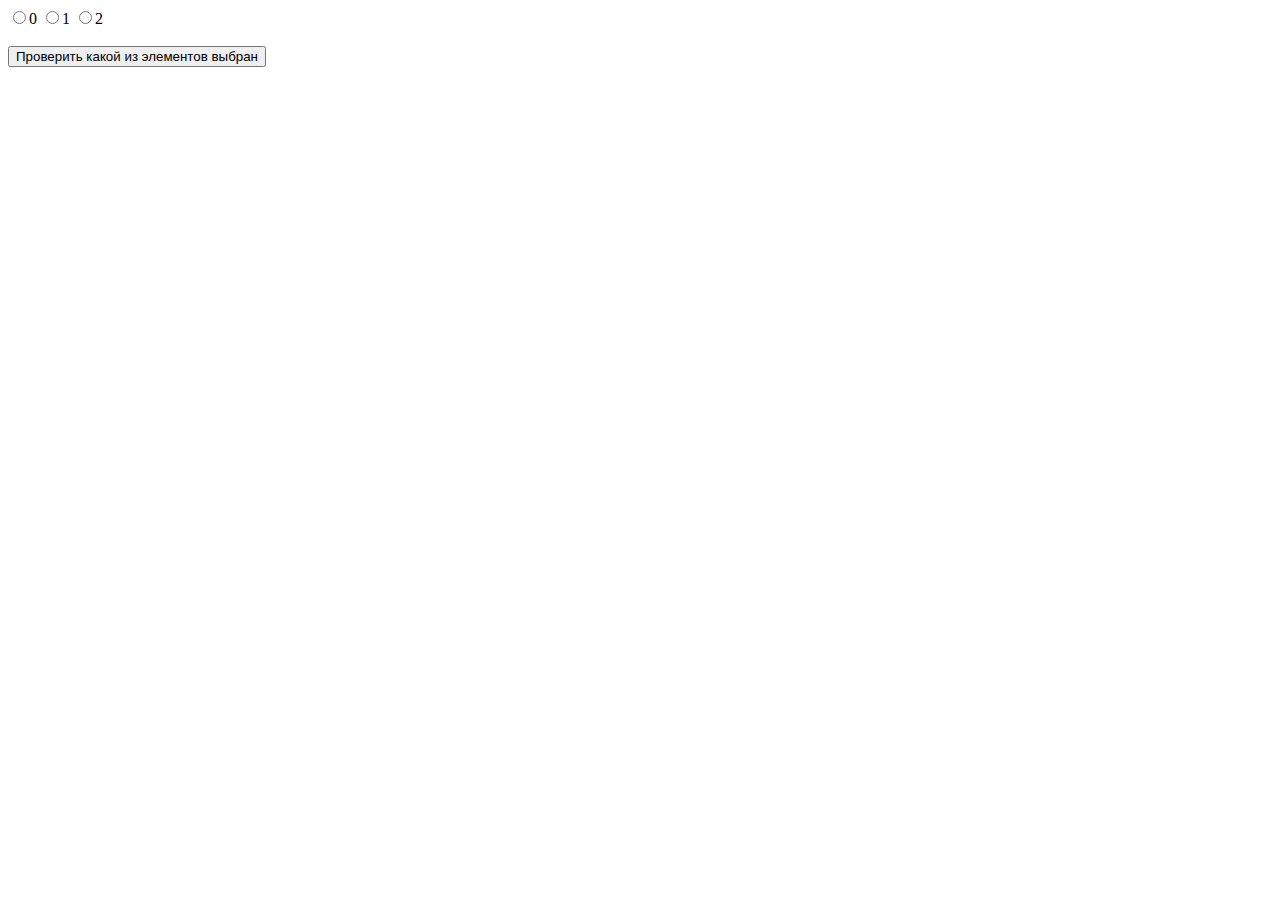
<file: JS-pract-1/index.html>
<!DOCTYPE html>
<html lang="en">
<head>
    <meta charset="UTF-8">
    <meta http-equiv="X-UA-Compatible" content="IE=edge">
    <meta name="viewport" content="width=device-width, initial-scale=1.0">
    <title>JavaScript Tutorial</title>
</head>
<body>
    <!-- <label ><input type="checkbox" name="" id="one" onchange="fun1()">Пример chbox</label> -->
        <input type="radio" name="r1" value="5">0
        <input type="radio" name="r1" value="53">1
        <input type="radio" name="r1" value="535">2
<br>
<br>
        <button onclick="fun1()"> Проверить какой из элементов выбран</button>


    <script src="JS/script.js"></script>
</body>
</html>
</file>
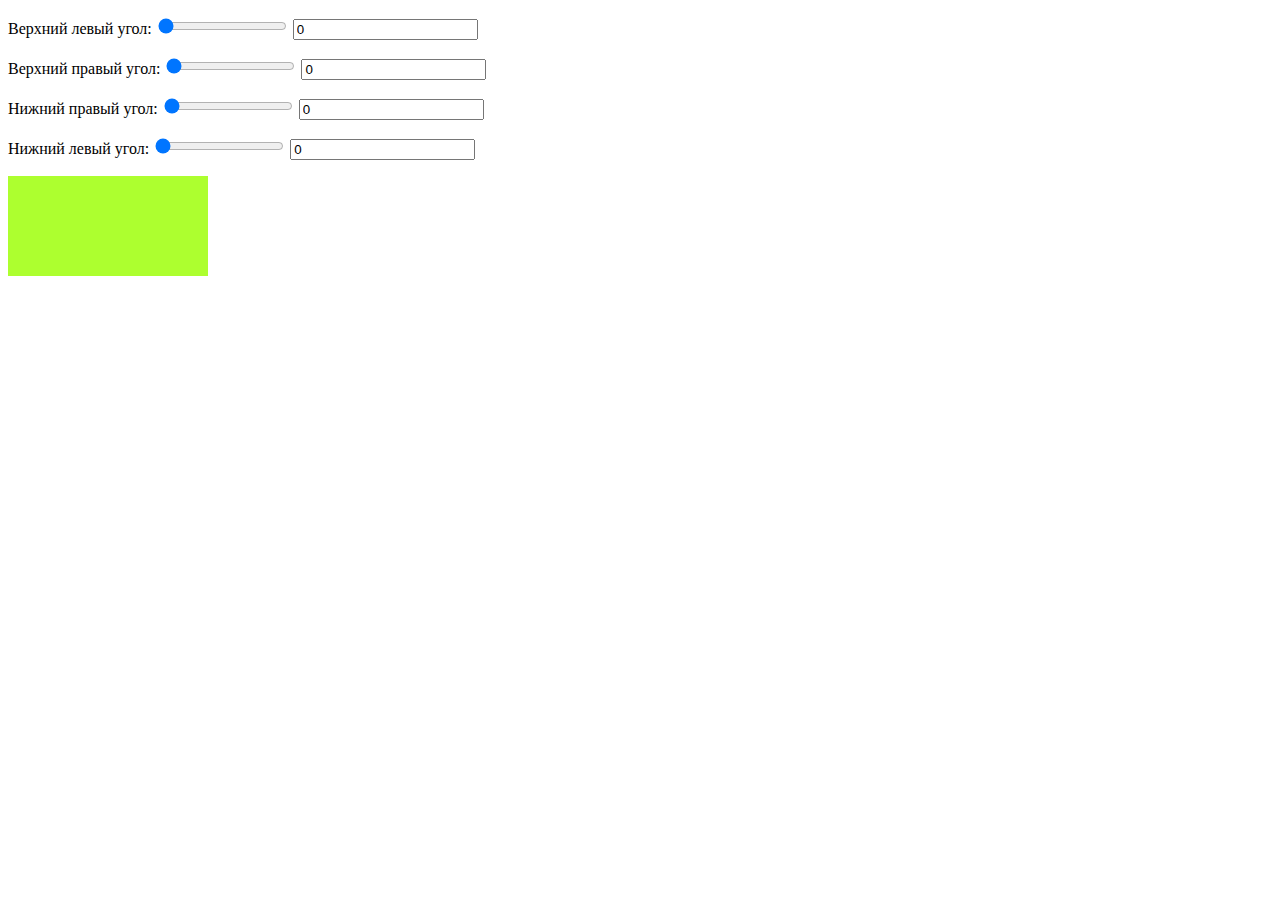
<file: JS-pract-3/index.html>
<!DOCTYPE html>
<html lang="en">
<head>
    <meta charset="UTF-8">
    <meta http-equiv="X-UA-Compatible" content="IE=edge">
    <meta name="viewport" content="width=device-width, initial-scale=1.0">
    <link rel="stylesheet" href="CSS/style.css">
    <title>JavaScript Tutorial</title>
</head>
<body>
            <div class="block1">
                <p>Верхний левый угол:
                    <input type="range" name="" id="rtl" min="0" max="100" value="0" oninput="fun1()"> 
                    <input type="text" id="ttl" value="0">
                </p>
            <p>Верхний правый угол:
                <input type="range" name="" id="rtr" min="0" max="100" value="0" oninput="fun1()"> 
                <input type="text" id="ttr" value="0">
            </p>
            <p>Нижний правый угол:
                <input type="range" name="" id="rbr" min="0" max="100" value="0" oninput="fun1()"> 
                <input type="text" id="tbr" value="0">
            </p>
            <p>Нижний левый угол:
                <input type="range" name="" id="rbl" min="0" max="100" value="0" oninput="fun1()"> 
                <input type="text" id="tbl" value="0">
            </p>
        </div>
        <div id="block"></div>

    <script src="JS/script.js"></script>
</body>
</html>
</file>
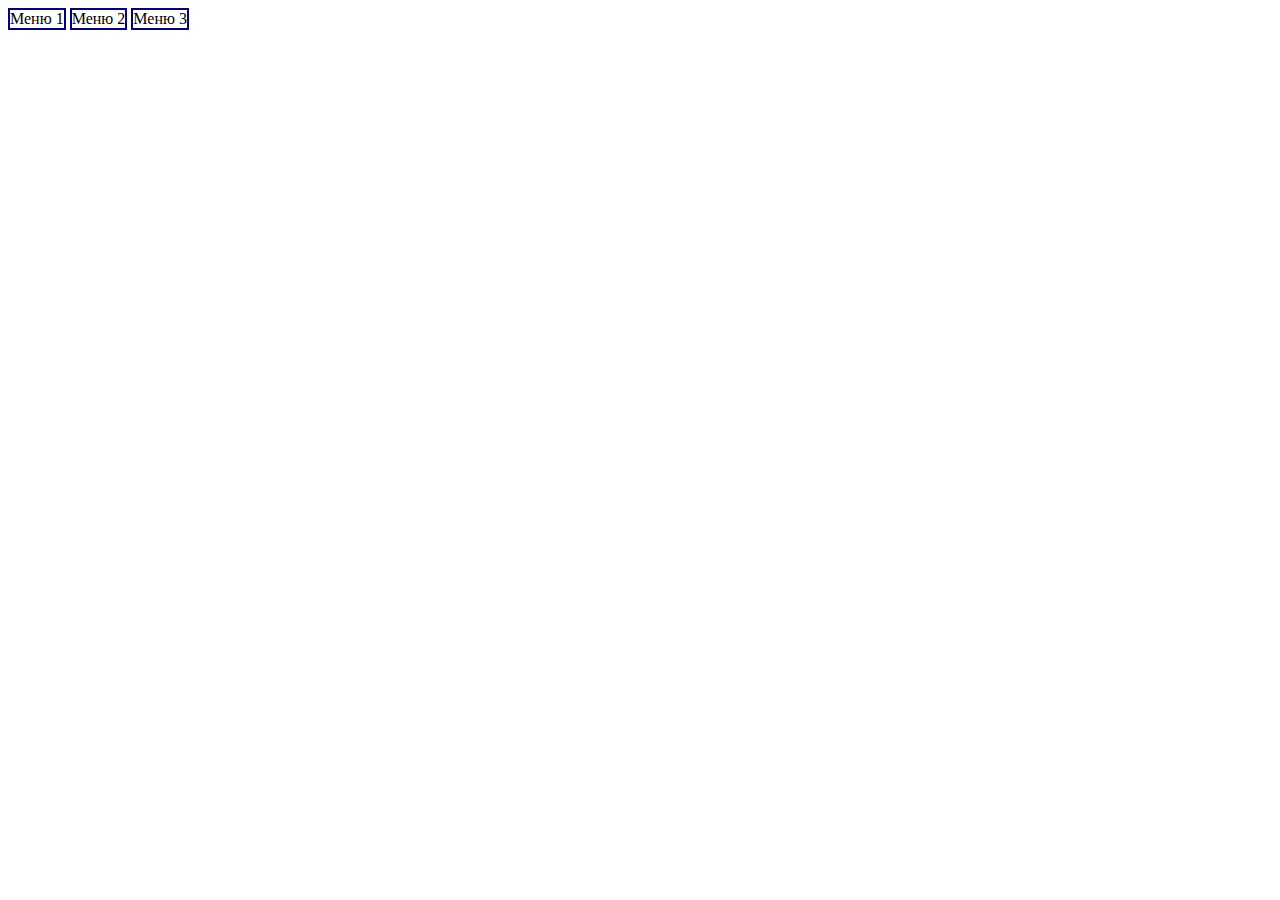
<file: JS-pract-4/index.html>
<!DOCTYPE html>
<html lang="en">
<head>
    <meta charset="UTF-8">
    <meta http-equiv="X-UA-Compatible" content="IE=edge">
    <meta name="viewport" content="width=device-width, initial-scale=1.0">
    <title>JavaScript Tutorial</title>
    <link rel="stylesheet" href="CSS/style.css">
</head>
<body>
    <div id="nav">
        <div class="menu-item">
            Меню 1
            <div class="submenu">
                Подменю
            </div>
        </div>
        <div class="menu-item">
            Меню 2
            <div class="submenu">
                Подменю
            </div>
        </div>
        <div class="menu-item">
            Меню 3
            <div class="submenu">
                Подменю
            </div>
        </div>
    </div>

    <script src="JS/script.js"></script>
</body>
</html>
</file>
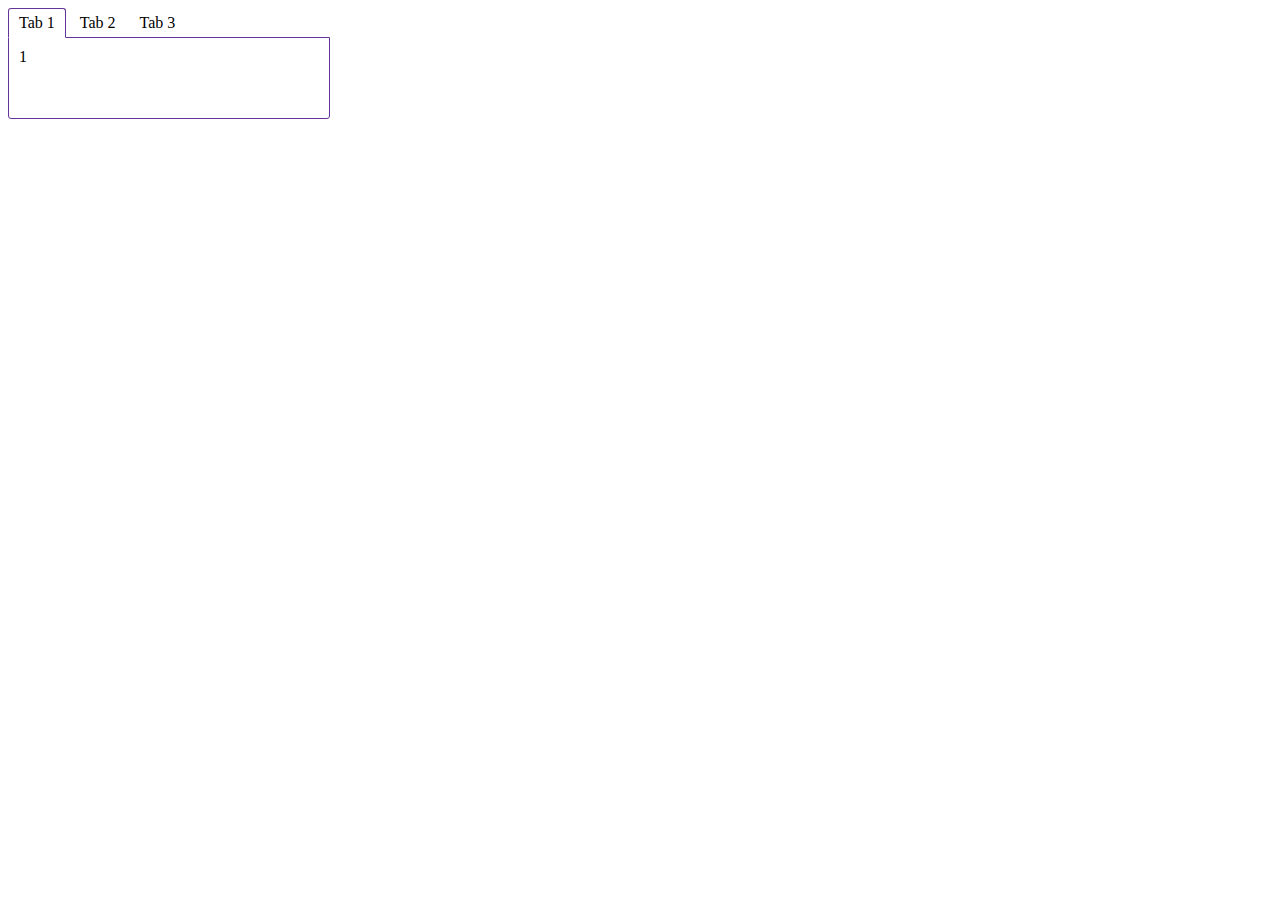
<file: JS-pract-5/index.html>
<!DOCTYPE html>
<html lang="en">
<head>
    <meta charset="UTF-8">
    <meta http-equiv="X-UA-Compatible" content="IE=edge">
    <meta name="viewport" content="width=device-width, initial-scale=1.0">
    <title>JavaScript Tutorial</title>
    <link rel="stylesheet" href="CSS/style.css">
</head>
<body>
    <div id="tabs">
        <div class="tab whiteborder">Tab 1</div>
        <div class="tab">Tab 2</div>
        <div class="tab">Tab 3</div>
        <div class="tabContent">1</div>
        <div class="tabContent">2</div>
        <div class="tabContent">3</div>
    </div>

    <script src="JS/script.js"></script>
</body>
</html>
</file>
<file: JS-pract-3/CSS/style.css>
#block{
    width: 200px;
    height: 100px;
    background: greenyellow;
}
</file>
<file: JS-pract-4/CSS/style.css>
.menu-item{
    border: 2px solid darkblue;
    display: inline-block;
    position: relative;
    cursor: pointer;
}
.menu-item .submenu{
    height: 40px;
    width: 120px;
    background: mediumslateblue;
    position: absolute;
    cursor: pointer;
}
</file>
<file: JS-pract-5/CSS/style.css>
#tabs .tab{
    display: inline-block;
    padding: 5px 10px;
    cursor: pointer;
    position: relative;
    z-index: 5;
}
#tabs .whiteborder{
    border: 1px solid rebeccapurple;
    border-bottom: 1px solid rgb(255, 255, 255);
    border-radius: 3px 3px 0 0;
}
#tabs .tabContent{
    width: 300px;
    height: 60px;
    border: 1px solid rebeccapurple;
    position: relative;
    top: -1px;
    z-index: 1;
    padding: 10px;
    border-radius: 0 0 3px 3px;
}
#tabs .hide{
    display: none;
}
#tabs .show{        
    display: block;
}
</file>
